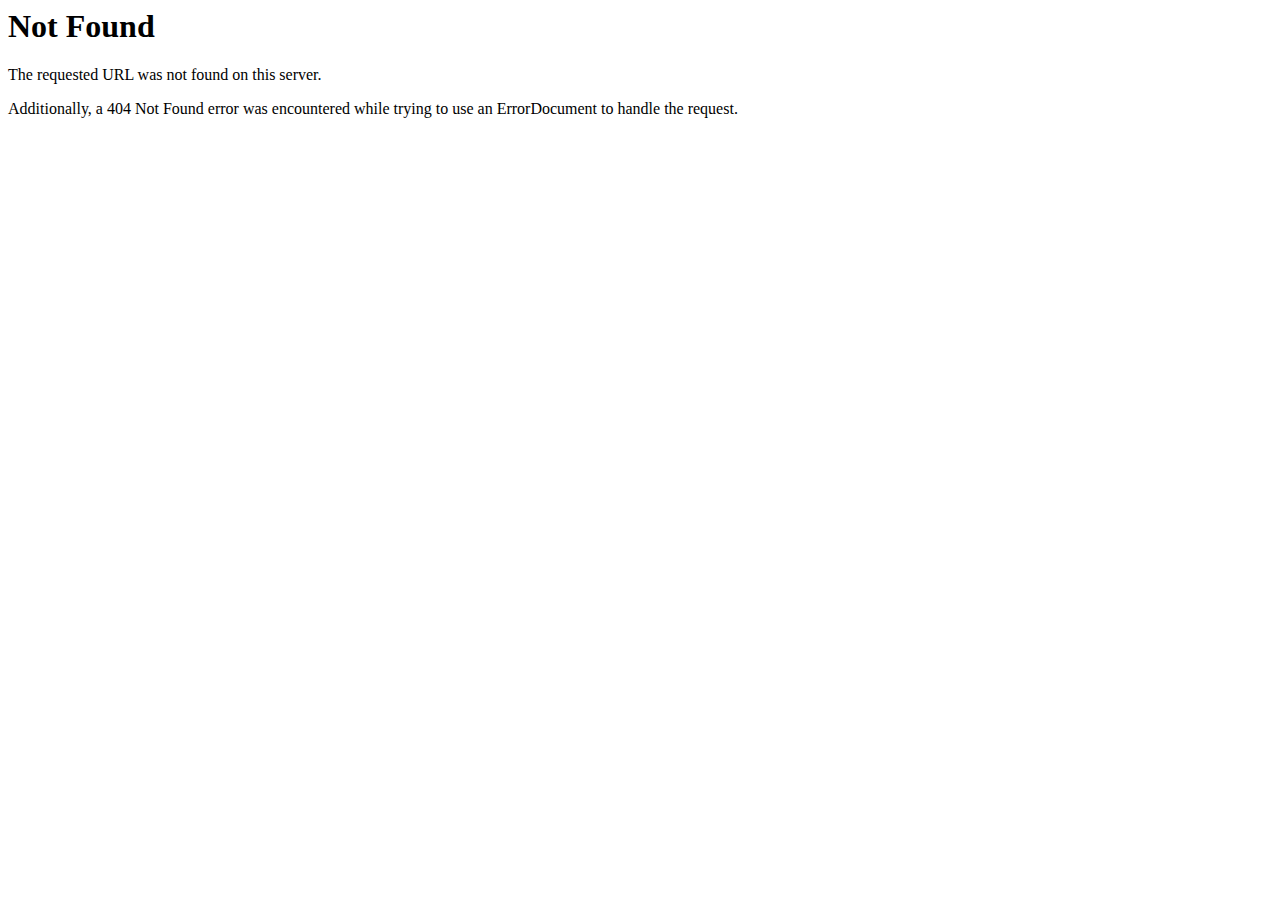
<file: main-website/css/owl.video.play.html>
<!DOCTYPE HTML PUBLIC "-//IETF//DTD HTML 2.0//EN">
<html><head>
<title>404 Not Found</title>
</head><body>
<h1>Not Found</h1>
<p>The requested URL was not found on this server.</p>
<p>Additionally, a 404 Not Found
error was encountered while trying to use an ErrorDocument to handle the request.</p>
</body></html>
</file>
